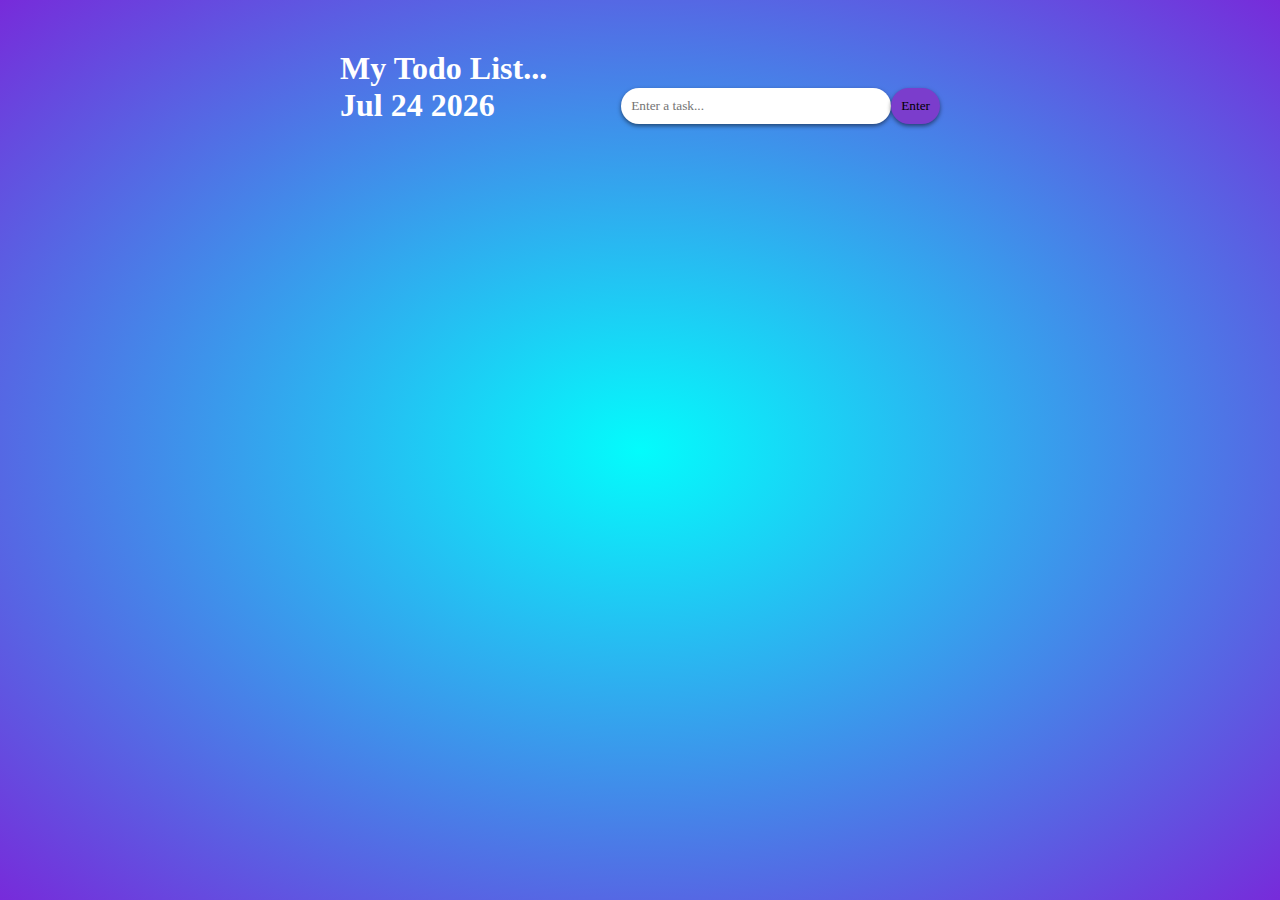
<file: to_do_list.html>
<!DOCTYPE html>
<html lang="en">

<head>
  <meta charset="UTF-8">
  <meta http-equiv="X-UA-Compatible" content="IE=edge">
  <meta name="viewport" content="width=device-width, initial-scale=1.0">
  <link rel="stylesheet" href="style.css">
  <link rel="preconnect" href="https://fonts.googleapis.com">
  <link rel="preconnect" href="https://fonts.gstatic.com" crossorigin>
  <link href="https://fonts.googleapis.com/css2?family=Shadows+Into+Light&display=swap" rel="stylesheet">
  <link rel="stylesheet" href="https://cdnjs.cloudflare.com/ajax/libs/font-awesome/6.2.0/css/all.min.css">
  <title>To - do list - OCTANET - TASK-2 </title>
</head>

<body>

  <main class="app">
    <h1>My Todo List...</h1>
    <div class="input-header">
      <h1>
        <span id="date"></span>
        <span id="time"></span>
      </h1>
      <div class="to-do-input">
        <input type="text" id="item" placeholder="Enter a task..."><button id="enter">Enter</button>
      </div>
    </div>
    <div class="to-do-list"></div>
  </main>

  <script src="script.js"></script>

</body>

</html>
</file>
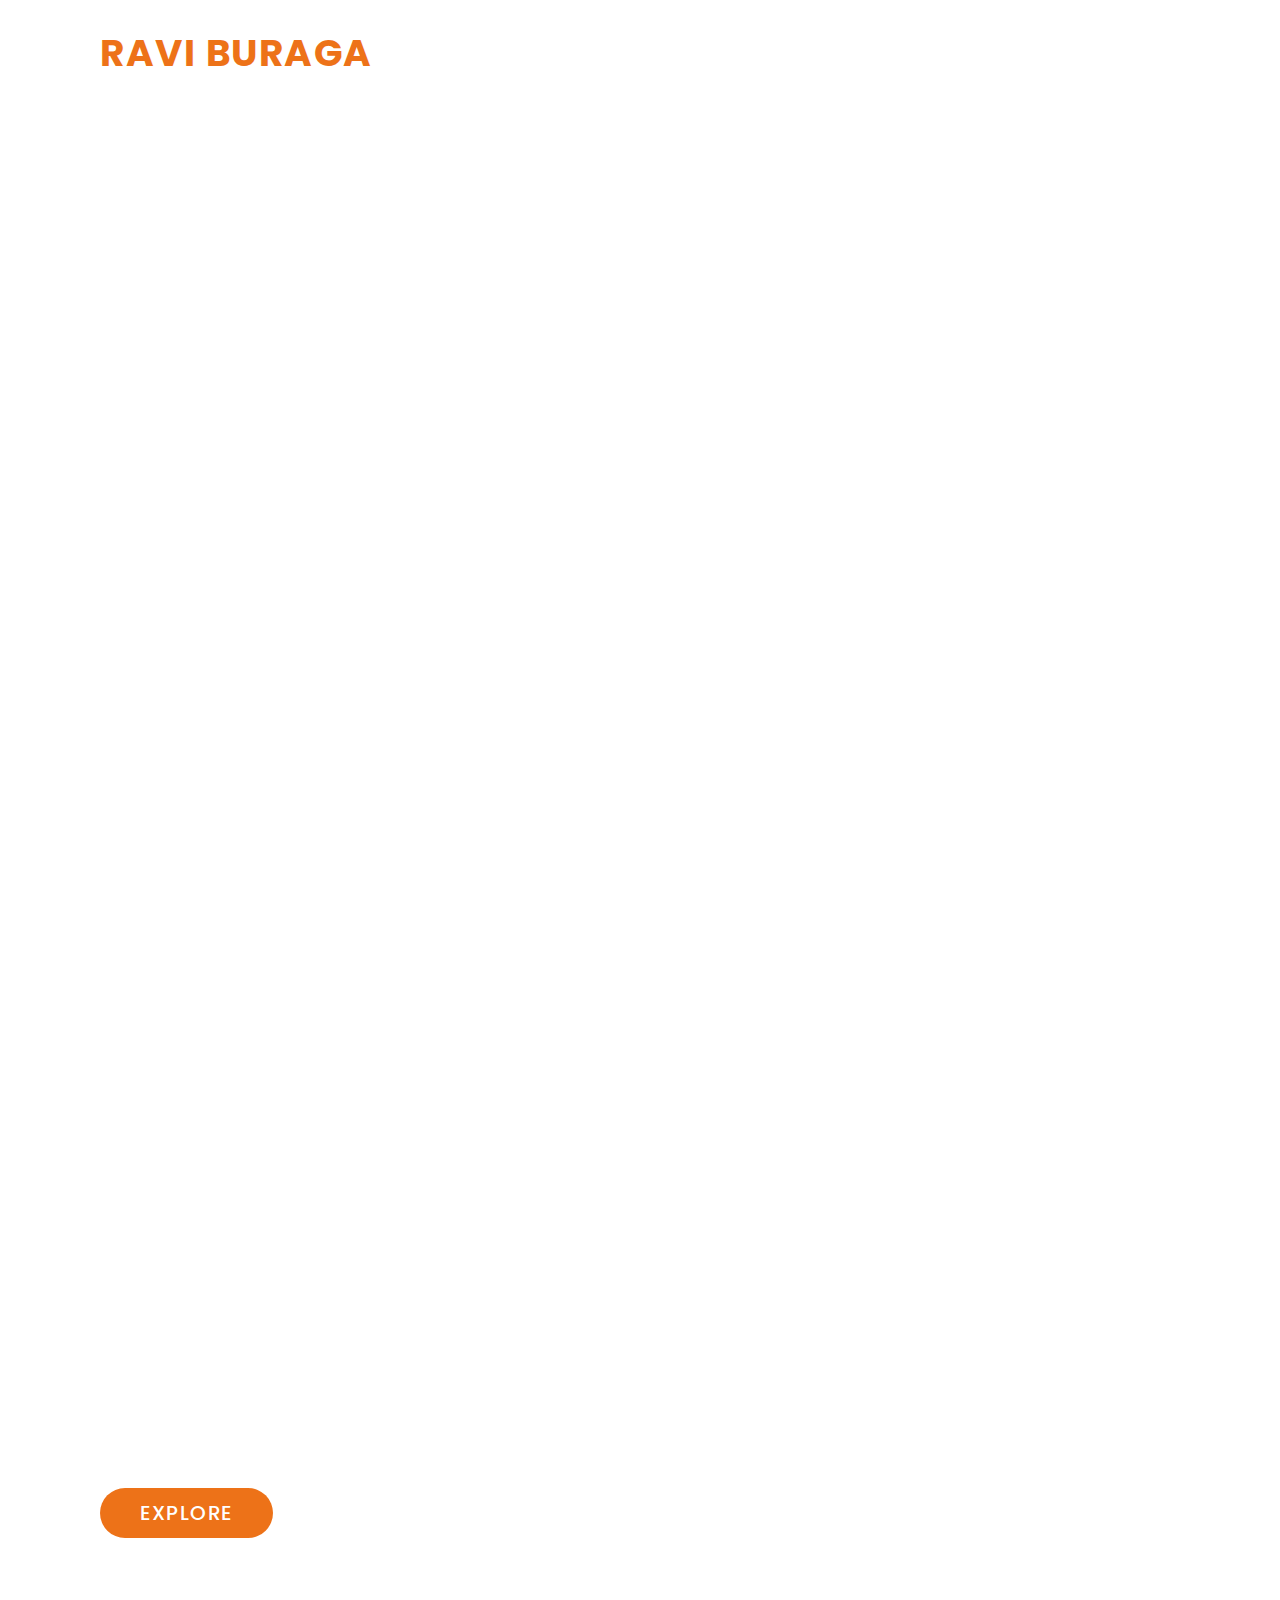
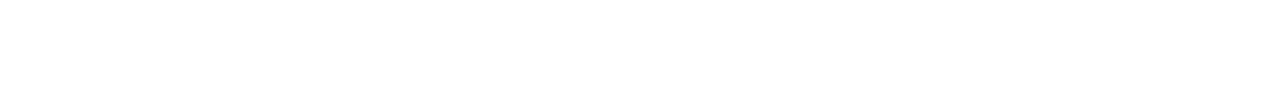
<file: TASK-1/landing_page_r.html>
<!DOCTYPE html>
<html>
<head>
    <meta charset="UTF-8" />
    <title>Landing Page</title>
    <meta name="viewport" content="width=device-width, initial-scale=1.0">
    <link rel="stylesheet" href="https://cdnjs.cloudflare.com/ajax/libs/font-awesome/4.7.0/css/font-awesome.min.css">
    <link rel="stylesheet" type="text/css" href="style.css">

</head>
<body>
    <div class="section">
        
        <div class="navbar">
            <div class="logo">
                <h2>Ravi Buraga</h2>
                
            </div>

            <div class="menu">
                <ul>
                    <li> <a href="">home</a></li>
                    <li> <a href="">contact</a></li>
                    <li> <a href="">services</a></li>
                    <li> <a href="">blog</a></li>
                    <li> <a href="">about</a></li>
                </ul>
            </div>
            <label for="check">
                <i class="fa fa-bars"></i>
                <i class="fa fa-close"></i>
            </label>
        </div>
        <div class="content">
            <div class="article">
                <h1>Web Development <br> & design</h1>
                <p>Web development refers to the creating, building, and maintaining of websites. It includes aspects such as web design, web publishing, web programming, and database management. It is the creation of an application that works over the internet i.e. websites<br>
                    The word Web Development is made up of two words, that is:<br><br>

                    Web: It refers to websites, web pages or anything that works over the internet.<br>
                   <br> Development: It refers to building the application from scratch.<br>
                    Web Development can be classified into two ways:<br>
                    
                    <br><br><br>Frontend Development<br>
                   <br> Backend Development<br><br><br><br><br><br>
                   HTML: HTML stands for HyperText Markup Language. It is used to design the front end portion of web pages using markup language. It acts as a skeleton for a website since it is used to make the structure of a website.
<br>
<br>CSS: Cascading Style Sheets fondly referred to as CSS is a simply designed language intended to simplify the process of making web pages presentable. It is used to style our website.
<br><br>JavaScript: JavaScript is a scripting language used to provide a dynamic behavior to our website.
<br><br>Bootstrap: Bootstrap is a free and open-source tool collection for creating responsive websites and web applications. It is the most popular CSS framework for developing responsive, mobile-first websites. Nowadays, the websites are perfect for all browsers (IE, Firefox, and Chrome) and for all sizes of screens (Desktop, Tablets, Phablets, and Phones).

                
                
                </p>
                <a href="" class="button">Explore</a>
            </div>
            <div class="social">
                <a href=""><i class="fa fa-facebook"></i></a>
                <a href=""><i class="fa fa-twitter"></i></a>
                <a href=""><i class="fa fa-instagram"></i></a>
            </div>
        </div>
    </div>

    
</body>
</html>
</file>
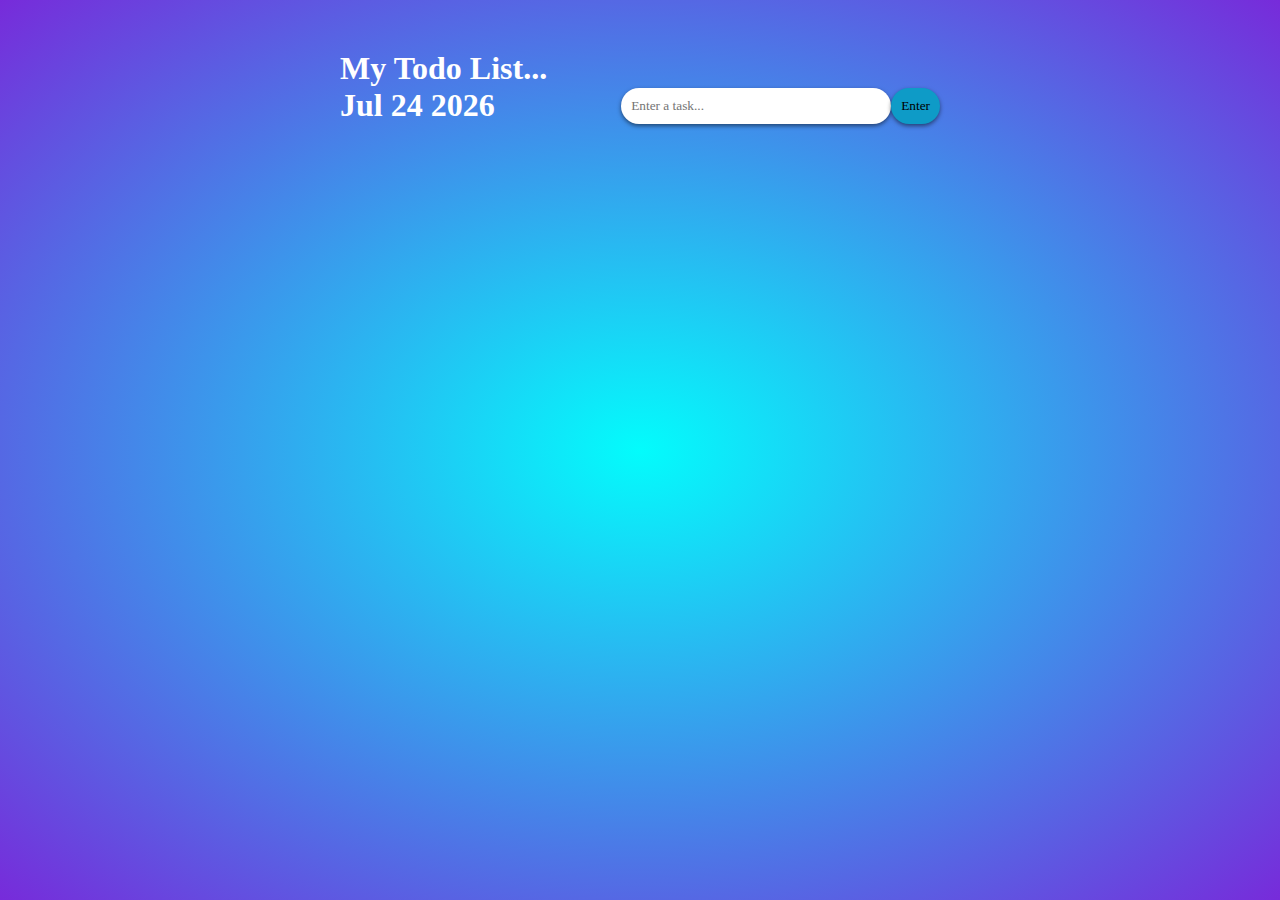
<file: TASK-2/to_do_list.html>
<!DOCTYPE html>
<html lang="en">

<head>
  <meta charset="UTF-8">
  <meta http-equiv="X-UA-Compatible" content="IE=edge">
  <meta name="viewport" content="width=device-width, initial-scale=1.0">
  <link rel="stylesheet" href="style.css">
  <link rel="preconnect" href="https://fonts.googleapis.com">
  <link rel="preconnect" href="https://fonts.gstatic.com" crossorigin>
  <link href="https://fonts.googleapis.com/css2?family=Shadows+Into+Light&display=swap" rel="stylesheet">
  <link rel="stylesheet" href="https://cdnjs.cloudflare.com/ajax/libs/font-awesome/6.2.0/css/all.min.css">
  <title>To - do list - OCTANET - TASK-2 </title>
</head>

<body>

  <main class="app">
    <h1>My Todo List...</h1>
    <div class="input-header">
      <h1>
        <span id="date"></span>
        <span id="time"></span>
      </h1>
      <div class="to-do-input">
        <input type="text" id="item" placeholder="Enter a task..."><button id="enter">Enter</button>
      </div>
    </div>
    <div class="to-do-list"></div>
  </main>

  <div class="ravi">
    <ul class="notifications">
      <div class="bura">
        <span class="btn" id="error"></span>
        <span class="btn" id="warning"></span>
      </div>
   </ul>
  </div>

  <script src="script.js"></script>

</body>

</html>
</file>
<file: style.css>
*{
    padding: 0;
    margin: 0;
  }
  
  body {
    background: rgb(65, 230, 230); 
    background: -webkit-radial-gradient(center, rgb(3, 252, 252) 0%, rgb(119, 43, 218) 100%);
    background: -moz-radial-gradient(center, rgb(75, 233, 233) 0%, rgb(122, 44, 189) 100%);
    background: radial-gradient(ellipse at center, rgba(3, 252, 252,1.0) 0%, rgba(119, 43, 218,1.0) 100%);
    font-family: 'Poppins', cursive;
    min-height: 100vh;
  }
  
  button {
    height: fit-content;
    cursor: pointer;
    color: #000000;
    background-color:  rgb(123, 61, 204);
   
  }
  .app {
    width: 600px;
    margin: auto;
    padding-top: 50px;
    color: white;
  }
  
  .input-header {
    display: flex;
    justify-content: space-between;
    align-items: center;
    color: white;
    border-top-left-radius: 10px;
    border-top-right-radius: 10px;
    padding: 0px 0px 10px 0px;
  }
  
  .to-do-input input {
    width: 250px;
    font-family: inherit;
    border: none;
    border-top-left-radius: 10px;
    border-bottom-left-radius: 10px;
    padding: 10px;
    outline: none;
    border-radius: 100px;
    box-shadow: 0px 2px 4px 0px rgba(0, 0, 0, 0.5);
  }
  
  .to-do-input button {
    color: #000000;
    font-family: inherit;
    border: none;
    padding: 10px;
    border-top-right-radius: 10px;
    border-bottom-right-radius: 10px;
    border-radius: 100px;
    box-shadow: 0px 2px 4px 0px rgba(0, 0, 0, 0.5);
    
  }
  
  .to-do-list {
    display: flex;
    flex-direction: column;
    gap: 15px;
  }
  
  .to-do-list i {
    color: #000000;
    cursor: pointer;
  }
  
  .to-do-list .fa-pen-to-square {
    color: #000000;
  }
  
  .to-do-list button {
    padding: 8px;
    border-radius: 10px;
    cursor: pointer;
    font-family: inherit;
    border: none;
    color: black;
  }
  
  .item {
    display: flex;
    flex-direction: column;
    gap: 10px;
    background-color: rgba(203, 192, 192, 0.495);
    border-radius: 10px;
    padding: 8px;
    box-shadow: 0px 2px 4px 0px rgba(0, 0, 0, 0.5);
  }
  
  .input-controller {
    display: flex;
    gap: 10px;
  }
  
  .input-controller textarea {
    width: 100%;
    outline: none;
    border: none;
    resize: none;
    line-height: 1.4;
    color: rgba(0, 0, 0, 0.822);
    border-radius: 10px;
    background-color: transparent;
    font-size: 1.2rem;
    font-family: inherit;
    transition: all 0.30s ease-in-out;
  }
  
  textarea:focus {
    box-shadow: 0 0 5px white;
  }
  
  .edit-controller {
    display: flex;
    gap: 5px;
  }
  
  .update-controller {
    display: none;
  }
  
  @media(max-width: 768px) {
    .app {
      width: 95%;
      text-align: center;
    }
  
    .input-header {
      flex-direction: column;
      padding-bottom: 20px;
    }
  
    .to-do-input {
      display: flex;
    }
  
    .to-do-input input {
      width: 300px;
    }
  
  }
</file>
<file: TASK-1/style.css>
@import url('https://fonts.googleapis.com/css2?family=Poppins:wght@200;300;400;500;600;700;800&display=relative');
*{
    
    margin: 0px;
    padding: 0px;
    box-sizing: border-box;
    font-family:  'Poppins', sans-serif;
}
.section{
    min-height: 100vh;
    width: 100%;
   background-image: url('https://wallpaperaccess.com/full/4230797.jpg');
    background-position: center;
    background-repeat: no-repeat;
    background-size: cover;
    display: flex;
    justify-content: flex-start;
    flex-direction: column;
    position: relative;

}
.navbar{
    width: 100%;
    display: flex;
    justify-content: space-between;
    align-items: center;
    padding: 25px 100px;
    position: relative;
}
.navbar .logo{
    color:rgb(255, 255, 255);
    text-transform: uppercase;
    letter-spacing: 1.5px;
    font-size: 25px;
    position: relative;

}
.navbar .logo{
    
    color: #ed7218;
    transition: 0.5s ease;
}

.navbar .menu ul{
    display: flex;
    list-style: none;
}
.navbar .menu ul li a{
    text-decoration: none;
    text-transform: uppercase;
    color:#fff;
    padding: 0px 20px;
    font-size: 18px;
}
.navbar .menu ul li a:hover{
    color: #ed7218;
    transition: 0.5s ease;

}

label{
    display: none;
    font-size: 25px;
    cursor: pointer;
    color: #fff;

}

label:hover{
    
    color: #ed7218;
    
}
#check{
    z-index: 3;

}
.content{
    margin: 100px 100px;
}
.content .article{
    max-width: 500px;
}
.content .article h1{
    font-size: 40px;
    font-weight: 800;
    color: #fff;
    letter-spacing: 2.5px;
    text-transform: uppercase;

}
.content .article p{
    color: #fff;
    margin: 20px 0px;
    font-family: sans-serif;
    font-size: 18px;
    line-height: 1.5;

}
.content .article a{
    font-size: 20px;
    text-decoration: none;
    text-transform: uppercase;
    font-weight: 500;
    margin-top: 15px;
    display: inline-block;
    padding: 10px 40px;
    background-color: #ed7218;
    color: #fff;
    letter-spacing: 1.5px;
    border-radius: 50px;

}
.content .article a:hover{
    background-color: #fff;
    color: #ed7218;
    transition: 0.5s ease;
}
.content .social i{
    color: #fff;
    padding: 0px 10px;
    font-size: 25px;

}
.content .social i:hover{
    color: #ed7218;
    transition: 0.5s ease;
}

.content .social {
    justify-content: center;
    align-items: center;
    margin-top: 30px;
    margin-left: 25px;
}
@media screen and (max-width:992) {
    .navbar .menu{
        display: none
        ;
    }
    label
    {
        display: block;
    }
    label .close-btn{
        display: none;
    }
    #check:checked ~ .navbar .menu{
        z-index: 2;
        position: fixed;
        top: 0;
        left: 0;
        bottom: 0;
        right: 0;
        display: flex;
        justify-content: center;
        background-color: #404c61;
        text-align: center;
    }
    .navbar .menu ul{
        flex-direction: column;
    }
    .navbar .menu ul li{
        padding: 20px 0px;
    }
    #check :checked ~ .navbar label .menu-btn{
        display: none;
    }
    
    #check :checked ~ .navbar label .clsoe-btn{
        display: block;
        z-index: 2;
        position: fixed;
    }
    label .menu-btn{
        position: absolute;
    }
    .navbar .logo{
        bottom: -12px;
    }
    .content .article h1{
        font-size: 35px;

    }
    .content .article a{
        font-size: 18px;
        padding: 8px 30px;

    }
    .content .social i{
        font-size: 22px;

    }
    .content.social{
        margin-left: 10px;

    }
}
@media screen and(max-width: 768px) {
    .navbar .logo{
        font-size: 22px;
    }
    .content .article h1{
        font-size: 30px;

    }
    .content .article a{
        font-size: 17px;
        padding: 8px 25px;
    }
    
}
</file>
<file: TASK-2/style.css>
*{
    padding: 0;
    margin: 0;
  }
  
  body {
    background: rgb(65, 230, 230); 
    background: -webkit-radial-gradient(center, rgb(3, 252, 252) 0%, rgb(119, 43, 218) 100%);
    background: -moz-radial-gradient(center, rgb(75, 233, 233) 0%, rgb(122, 44, 189) 100%);
    background: radial-gradient(ellipse at center, rgba(3, 252, 252,1.0) 0%, rgba(119, 43, 218,1.0) 100%);
    font-family: 'Poppins', cursive;
    min-height: 100vh;
  }
  
  button {
    height: fit-content;
    cursor: pointer;
    color: #000000;
     background-color:  rgb(14, 155, 199);
   
  }
  .app {
    width: 600px;
    margin: auto;
    padding-top: 50px;
    color: white;
  }
  
  .input-header {
    display: flex;
    justify-content: space-between;
    align-items: center;
    color: white;
    border-top-left-radius: 10px;
    border-top-right-radius: 10px;
    padding: 0px 0px 10px 0px;
  }
  
  .to-do-input input {
    width: 250px;
    font-family: inherit;
    border: none;
    border-top-left-radius: 10px;
    border-bottom-left-radius: 10px;
    padding: 10px;
    outline: none;
    border-radius: 100px;
    box-shadow: 0px 2px 4px 0px rgba(0, 0, 0, 0.5);
  }
  
  .to-do-input button {
    color: #000000;
    font-family: inherit;
    border: none;
    padding: 10px;
    border-top-right-radius: 10px;
    border-bottom-right-radius: 10px;
    border-radius: 100px;
    box-shadow: 0px 2px 4px 0px rgba(0, 0, 0, 0.5);
    
  }
  
  .to-do-list {
    display: flex;
    flex-direction: column;
    gap: 15px;
  }
  
  .to-do-list i {
    color: #000000;
    cursor: pointer;
  }
  
  .to-do-list .fa-pen-to-square {
    color: #000000;
  }
  
  .to-do-list button {
    padding: 8px;
    border-radius: 10px;
    cursor: pointer;
    font-family: inherit;
    border: none;
    color: black;
  }
  
  .item {
    display: flex;
    flex-direction: column;
    gap: 10px;
    background-color: rgba(203, 192, 192, 0.495);
    border-radius: 10px;
    padding: 8px;
    box-shadow: 0px 2px 4px 0px rgba(0, 0, 0, 0.5);
  }
  
  .input-controller {
    display: flex;
    gap: 10px;
  }
  
  .input-controller textarea {
    width: 100%;
    outline: none;
    border: none;
    resize: none;
    line-height: 1.4;
    color: rgba(0, 0, 0, 0.822);
    border-radius: 10px;
    background-color: transparent;
    font-size: 1.2rem;
    font-family: inherit;
    transition: all 0.30s ease-in-out;
  }
  
  textarea:focus {
    box-shadow: 0 0 5px white;
  }
  
  .edit-controller {
    display: flex;
    gap: 5px;
  }
  
  .update-controller {
    display: none;
  }
  
  @media(max-width: 768px) {
    .app {
      width: 95%;
      text-align: center;
    }
  
    .input-header {
      flex-direction: column;
      padding-bottom: 20px;
    }
  
    .to-do-input {
      display: flex;
    }
  
    .to-do-input input {
      width: 300px;
    }
  
  }




/* Import Google font - Poppins */
@import url('https://fonts.googleapis.com/css2?family=Poppins:wght@400;500;600&display=swap');

:root {
  --dark: #34495E;
  --light: #ffffff7b;
  --success: #0ABF30;
  --error: #E24D4C;
  --warning: #E9BD0C;
  --info: #3498DB;
}

.notifications {
  position: fixed;
  top: 30px;
  right: 20px;
}
.notifications :where(.toast, .column) {
  display: flex;
  align-items: center;
}
.notifications .toast {
  width: 400px;
  position: relative;
  overflow: hidden;
  list-style: none;
  border-radius: 4px;
  padding: 16px 17px;
  margin-bottom: 10px;
  background: var(--light);
  justify-content: space-between;
  animation: show_toast 0.3s ease forwards;
}
@keyframes show_toast {
  0% {
    transform: translateX(100%);
  }
  40% {
    transform: translateX(-5%);
  }
  80% {
    transform: translateX(0%);
  }
  100% {
    transform: translateX(-10px);
  }
}
.notifications .toast.hide {
  animation: hide_toast 0.3s ease forwards;
}
@keyframes hide_toast {
  0% {
    transform: translateX(-10px);
  }
  40% {
    transform: translateX(0%);
  }
  80% {
    transform: translateX(-5%);
  }
  100% {
    transform: translateX(calc(100% + 20px));
  }
}
.toast::before {
  position: absolute;
  content: "";
  height: 3px;
  width: 100%;
  bottom: 0px;
  left: 0px;
  animation: progress 5s linear forwards;
}
@keyframes progress {
  100% {
    width: 0%;
  }
}

.toast .column i {
  font-size: 1.75rem;
}
.toast.success .column i {
  color: var(--success);
}
.toast.error .column i {
  color: var(--error);
}
.toast.warning .column i {
  color: var(--warning);
}
.toast.info .column i {
  color: var(--info);
}
.toast .column span {
  font-size: 1.07rem;
  margin-left: 12px;
}
.toast i:last-child {
  color: #aeb0d7;
  cursor: pointer;
}
.toast i:last-child:hover {
  color: var(--dark);
}
.bura .btn {
  border: none;
  outline: none;
  cursor: pointer;
  margin: 0 5px;
  color: var(--light);
  font-size: 1.2rem;
  padding: 10px 20px;
  border-radius: 4px;
}

@media screen and (max-width: 530px) {
  .notifications {
    width: 95%;
  }
  .notifications .toast {
    width: 100%;
    font-size: 1rem;
    margin-left: 20px;
  }
  .bura .btn {
    margin: 0 1px;
    font-size: 1.1rem;
    padding: 8px 15px;
  }
}
</file>
